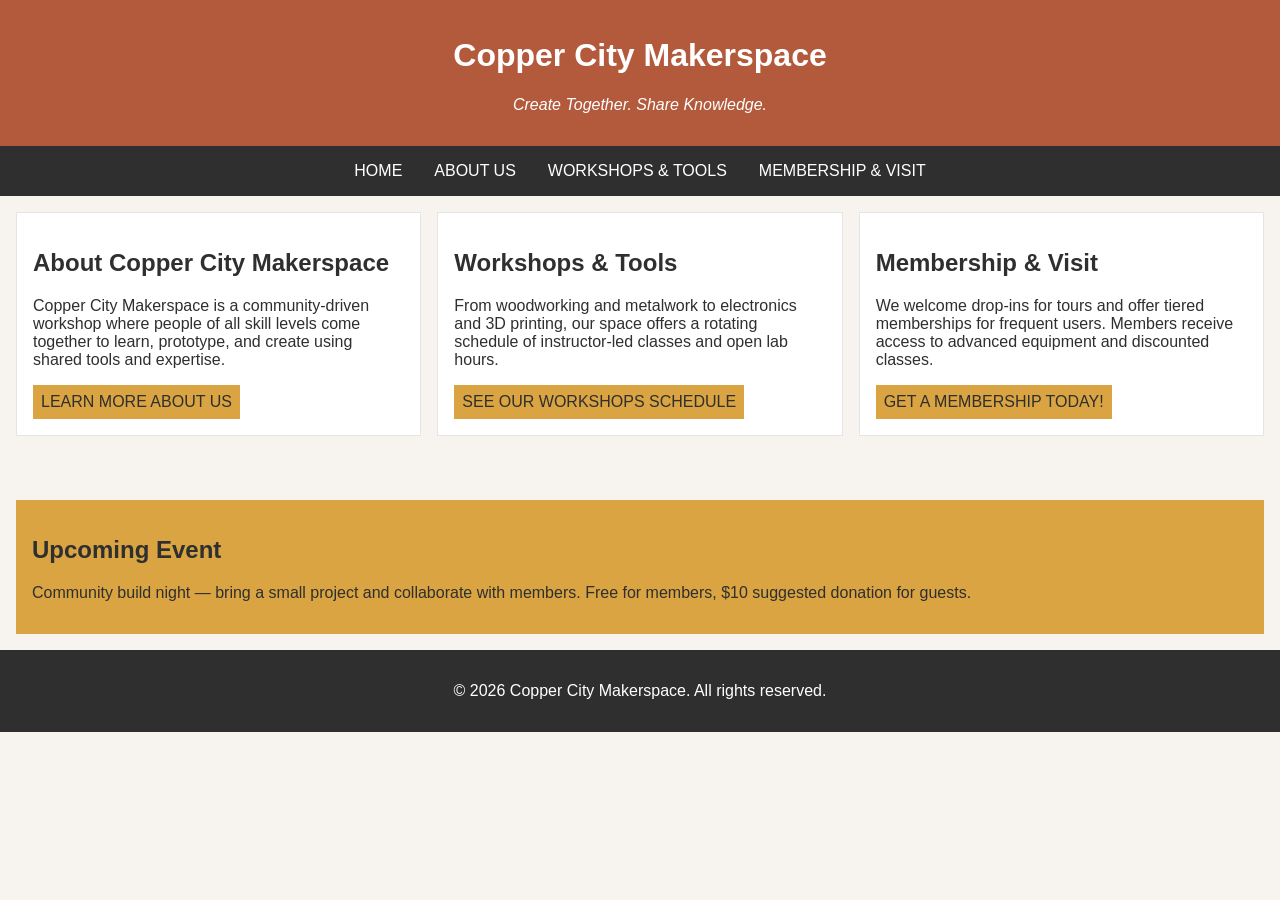
<file: index.html>
<!DOCTYPE html>
<html lang="en">
<head>
    <meta charset="UTF-8">
    <meta name="viewport" content="width=device-width, initial-scale=1.0">
    <link rel="stylesheet" href="styles.css">
    <title>Copper City Makerspace</title>
</head>
<body>
    <header>
        <h1>Copper City Makerspace</h1>
        <p>Create Together. Share Knowledge.</p>
    </header>
<nav>
    <ul>
        <li><a href="index.html">Home</a></li>
        <li><a href="about.html">About Us</a></li>
        <li><a href="workshops.html">Workshops & Tools</a></li>
        <li><a href="memberships.html">Membership & Visit</a></li>
    </ul>
</nav>
<main class="card-row">
    <section id="about">
    <h2>About Copper City Makerspace</h2>
        <p>Copper City Makerspace is a community-driven workshop where people of all skill levels come together to learn, prototype, and create using shared tools and expertise.</p>
        <a href="about.html">Learn More About Us</a>
    </section>
    <section id="workshops">
        <h2>Workshops & Tools</h2>
        <p>From woodworking and metalwork to electronics and 3D printing, our space offers a rotating schedule of instructor-led classes and open lab hours.</p>
        <a href="workshops.html">See our Workshops Schedule</a>
    </section>
    <section id="memberships">
        <h2>Membership & Visit</h2>
        <p>We welcome drop-ins for tours and offer tiered memberships for frequent users. Members receive access to advanced equipment and discounted classes.</p>
        <a href="memberships.html">Get a Membership Today!</a>
    </section>
</main>
<aside>
    <h2>Upcoming Event</h2>
    <p>Community build night — bring a small project and collaborate with members. Free for members, $10 suggested donation for guests.</p>
</aside>
<footer>
    <p>&copy; 2026 Copper City Makerspace. All rights reserved.</p>
</footer>
</body>
</html>
</file>
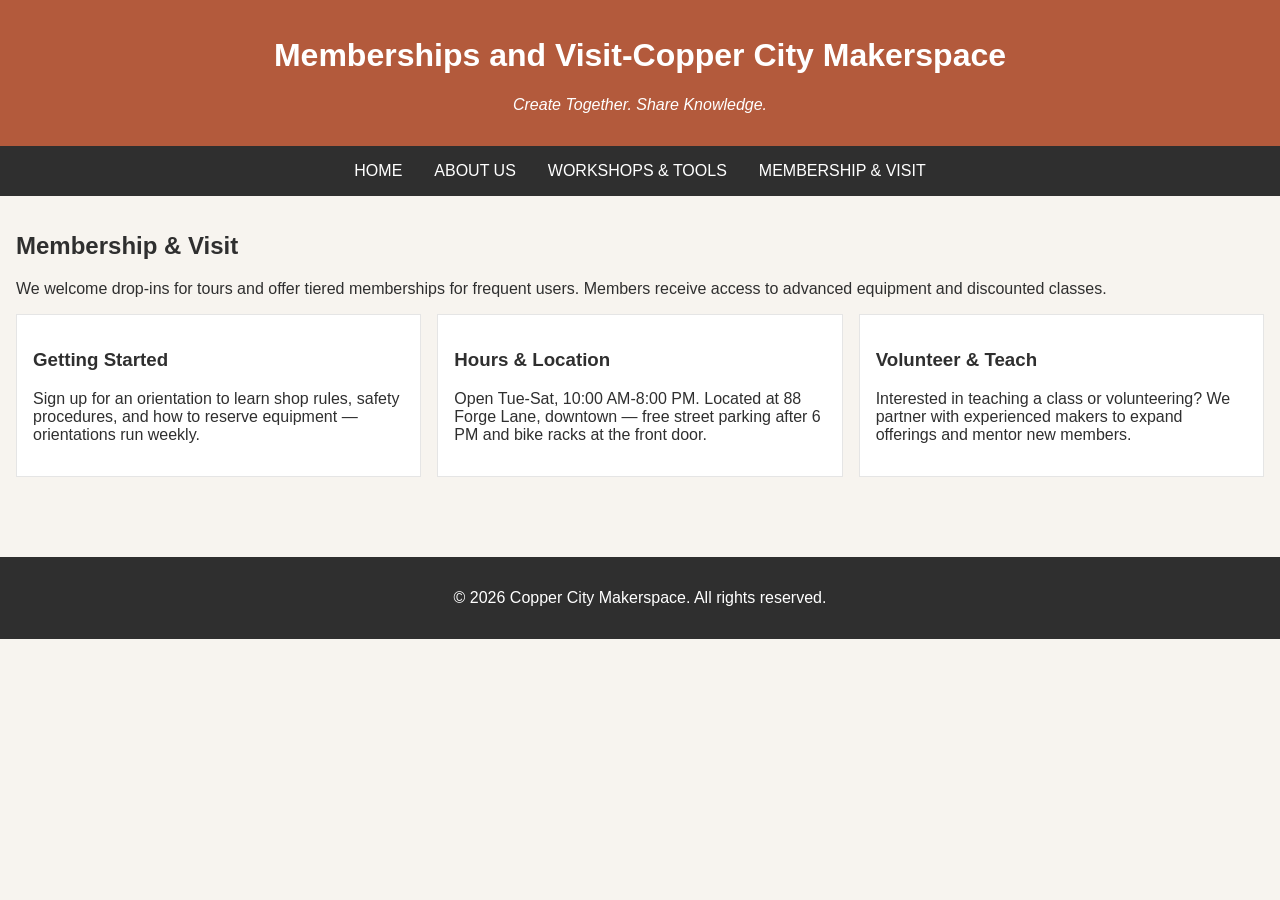
<file: memberships.html>
<!DOCTYPE html>
<html lang="en">
<head>
    <meta charset="UTF-8">
    <meta name="viewport" content="width=device-width, initial-scale=1.0">
    <link rel="stylesheet" href="styles.css">
    <title>Memberships- Copper City Makerspace</title>
</head>
<body>
    <header>
        <h1>Memberships and Visit-Copper City Makerspace</h1>
        <p>Create Together. Share Knowledge.</p>
    </header>
    <nav>
    <ul>
        <li><a href="index.html">Home</a></li>
        <li><a href="about.html">About Us</a></li>
        <li><a href="workshops.html">Workshops & Tools</a></li>
        <li><a href="memberships.html">Membership & Visit</a></li>
    </ul>
</nav>
<main>
    <section id="memberships">
        <h2>Membership & Visit</h2>
        <p>We welcome drop-ins for tours and offer tiered memberships for frequent users. Members receive access to advanced equipment and discounted classes.</p>
        <div class="card-row"> 
            <section>
                <h3>Getting Started</h3>
                <p>Sign up for an orientation to learn shop rules, safety procedures, and how to reserve equipment — orientations run weekly.</p>
            </section>
            <section>
                <h3>Hours & Location</h3>
                <p>Open Tue-Sat, 10:00 AM-8:00 PM. Located at 88 Forge Lane, downtown — free street parking after 6 PM and bike racks at the front door.</p>
            </section>
            <section>
                <h3>Volunteer & Teach</h3>
                <p>Interested in teaching a class or volunteering? We partner with experienced makers to expand offerings and mentor new members.</p>
            </section>
        </div>
    </section>
</main>
<footer>
    <p>&copy; 2026 Copper City Makerspace. All rights reserved.</p>
</footer>
</body>
</html>
</file>
<file: styles.css>
/* =====  CSS by Christina Carrasquilla, updated by Lyndsay Lester =====  */

/* ===== Color Palette 

Copper:#B35A3C
Charcoal:#2F2F2F
Light Background:#F7F4EF
Card Background:#FFFFFF
Soft Gold:#D9A441
Border:#E5E5E5

===== */

/* ===== GLOBAL (Base) Styles ===== */

body {
    font-family: Arial, sans-serif;
    margin: 0;
    background-color: #F7F4EF;
    color: #2F2F2F;
    display: grid;
    grid-template-columns: 1fr;
}

header {
    background-color: #B35A3C;
    color: white;
    text-align: center;
    padding: 1rem;
}

header img {
    margin-top: 0.5rem;
}
header p {
    font-style:italic;
}
nav {
    background-color: #2F2F2F;
    padding:.5rem;
}

nav ul {
    list-style: none;
    margin: 0;
    padding: 0;
}

nav a {
    color: white;
    text-decoration: none;
    padding: 0.5rem;
    display: inline-block;
    text-transform:uppercase;
}

nav a:hover {
    background-color: #B35A3C;
}

main {
    padding: 1rem;
}

main a {
    background-color: #D9A441;
    color: #2F2F2F;
    text-decoration: none;
    padding: 0.5rem;
    display: inline-block;
    text-transform:uppercase;
}

main a:hover {
    background-color: #B35A3C;
    color: white;
}

section {
    margin-bottom: 2rem;
}

.card-row section {
    background-color: white;
    border: 1px solid #E5E5E5;
    padding: 1rem;
}

img {
    display: block;
    margin-top: 0.5rem;
    max-width: 100%;
}

aside {
    background-color: #D9A441;
    padding: 1rem;
    margin: 1rem;
}

footer {
    background-color: #2F2F2F;
    color: white;
    text-align: center;
    padding: 1rem;
}
/* ===== MEDIA QUERY (MEDIUM) ===== */
@media screen and (min-width: 817px) {
    nav ul {
        display: flex;
        justify-content: center;
        gap: 1rem;
    }

    .card-row {
        display: flex;
        gap: 1rem;
    }

    .card-row section {
        width: 30%;
    }
}
</file>
